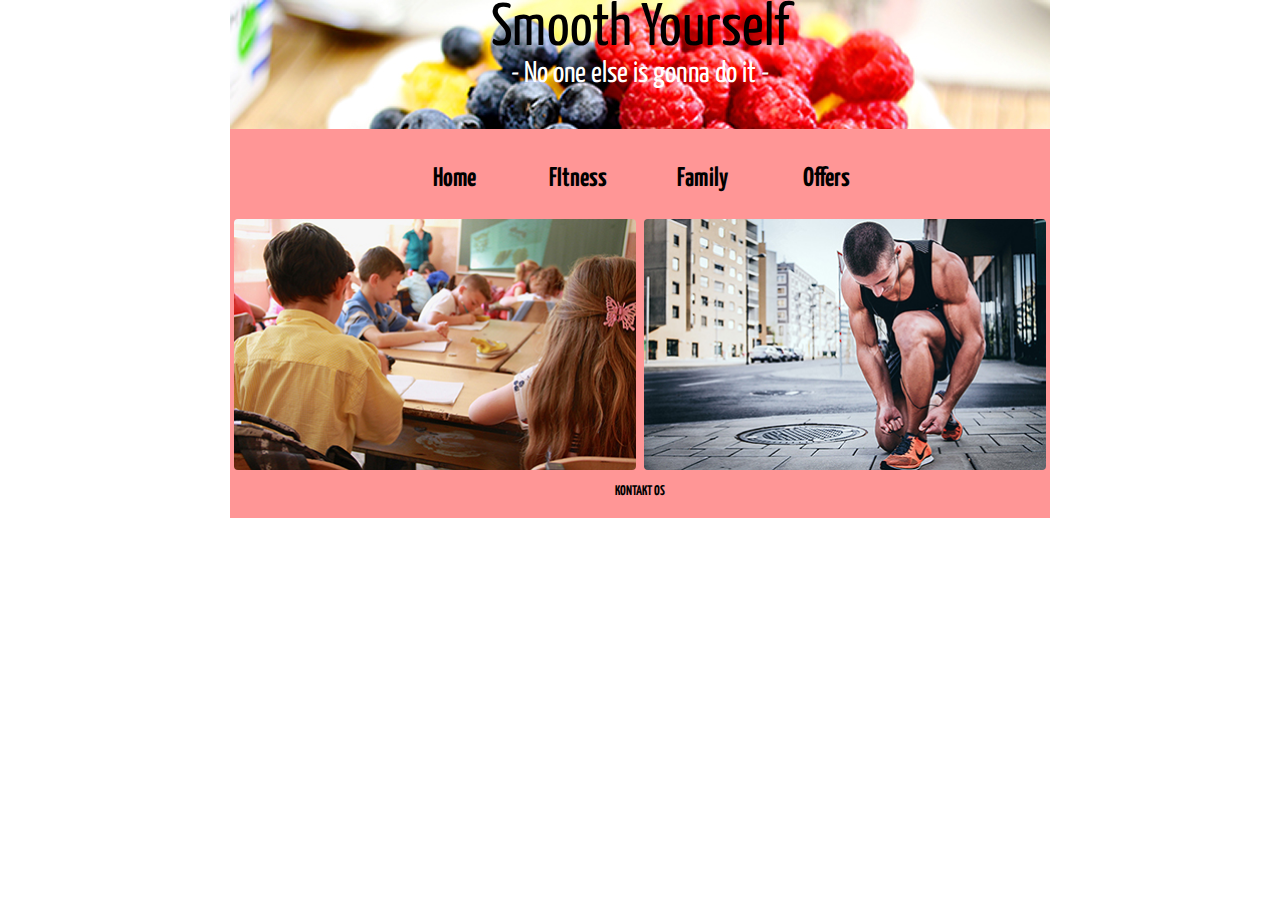
<file: TEMA 2/index.html>
<!DOCTYPE html>

<html>

<head>
    <meta charset="utf-8">
    <meta name="viewport" content="width=device-width, initial-scale=1.0">
    <link rel="stylesheet" type="text/css" href="style.css">
    <link href="https://fonts.googleapis.com/css?family=Yanone+Kaffeesatz" rel="stylesheet">
    <link href="https://fonts.googleapis.com/css?family=Open+Sans" rel="stylesheet">
    <title>SMOOTH YOURSELF!</title>
</head>

<body id="wrapper">
<div class="pik">
<!-- overskrift og logo skal være her -->
  <header>
      <p class="header1"> Smooth Yourself </p>
      <p class="header2"> - No one else is gonna do it - </p>
  </header>

<!-- _____________________________________________________________________________________-->

<nav class="navbar">
  <ul>
    <!--<a href="https://www.w3sHomes.com/html/">Visit our HTML tutorial</a>-->
    <li><a href="index.html">Home</a></li>
    <li><a href="Fitness.html">FItness</a></li>
    <li><a href="Families.html">Family</a></li>
    <li><a href="Offers.html">Offers</a></li>
  </ul>
</nav>

<!-- her skal der være links til vores sider omkring folkeskole eller fitness -->

<div class="textWithBlurredBg">
  <img src="img/Folkeskole.jpg" alt="Folkeskole">
  <h2>Udvilking</h2>
</div>

<div class="textWithBlurredBg1">
  <img src="img/fitnesslink.jpg" alt="Fitness">
  <h2>Opbygning</h2>
</div>

<div class="kontakt">
<p> KONTAKT OS </p>
</div>
</div>

<!-- _______________________________________________________________________________ -->

<!-- her skal der være stort billede med tilbud der går videre til tilbudshjemmesiden -->

</body>


</html>
</file>
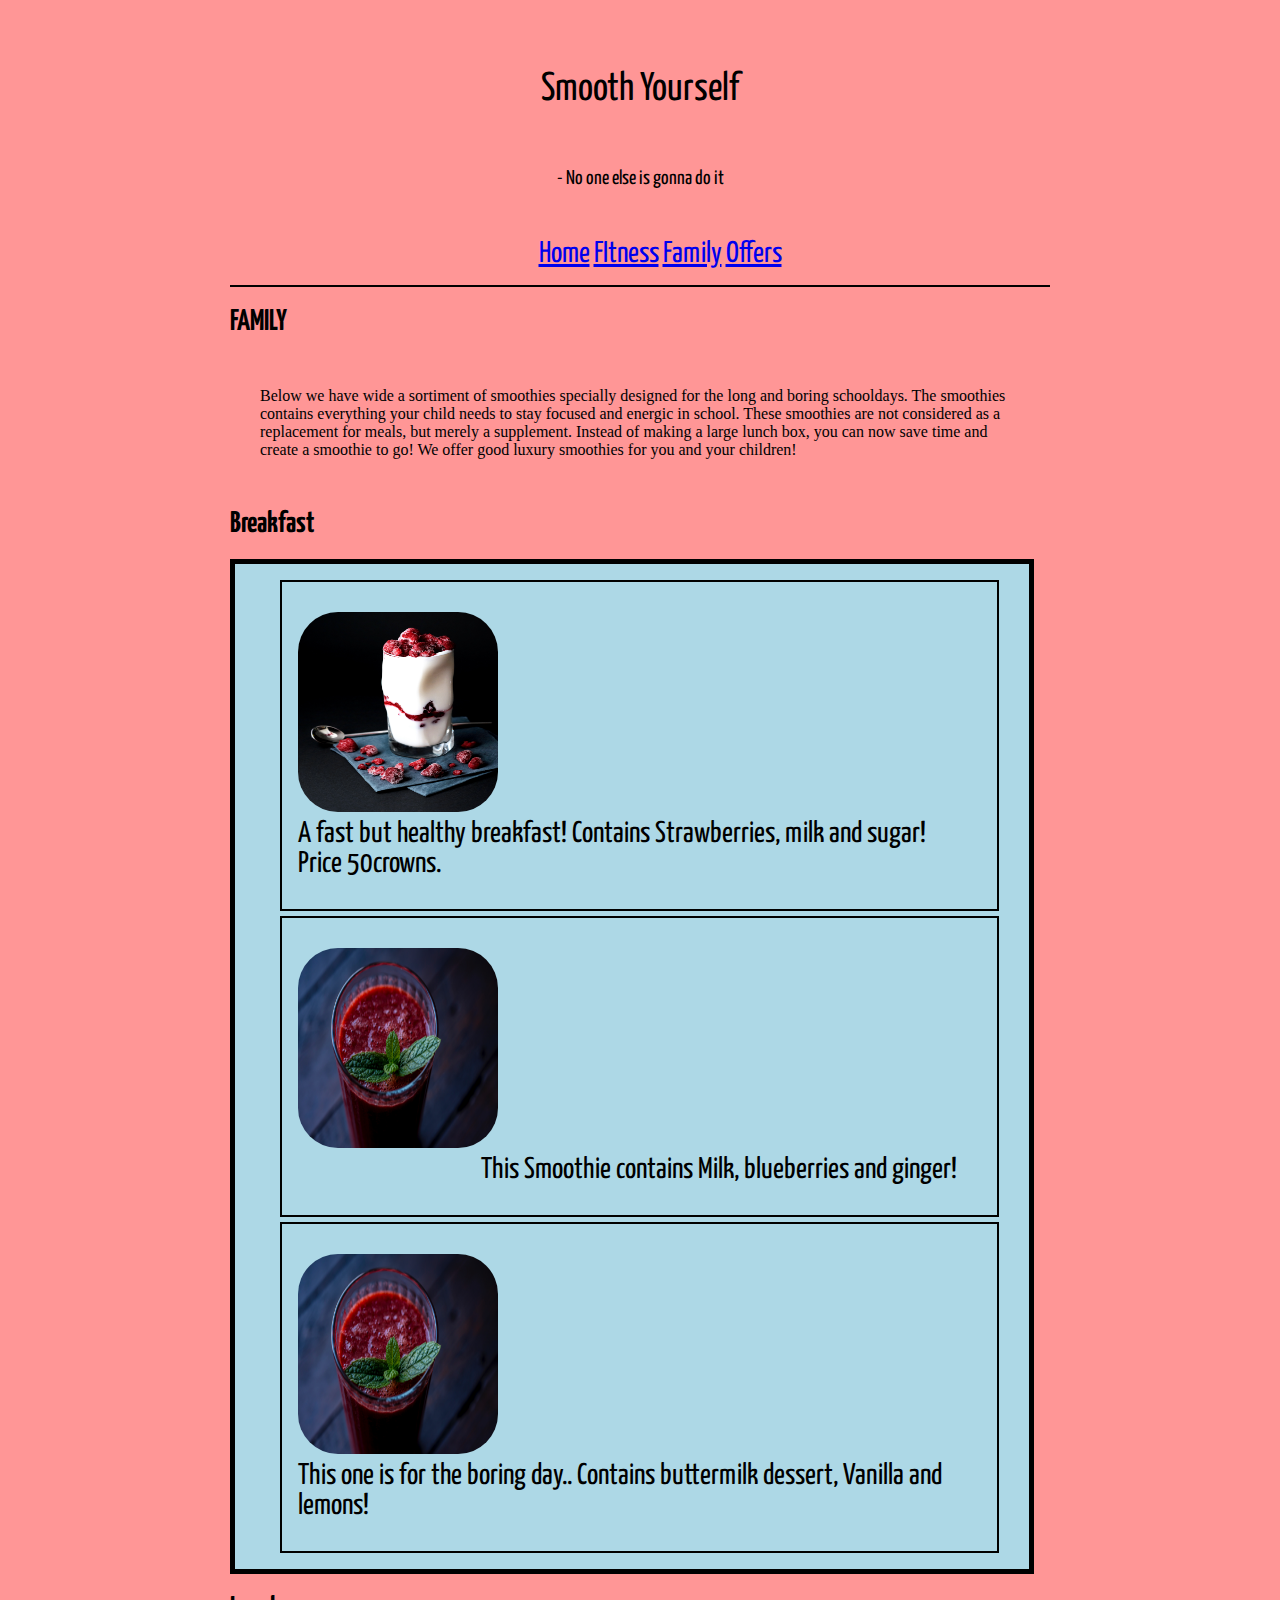
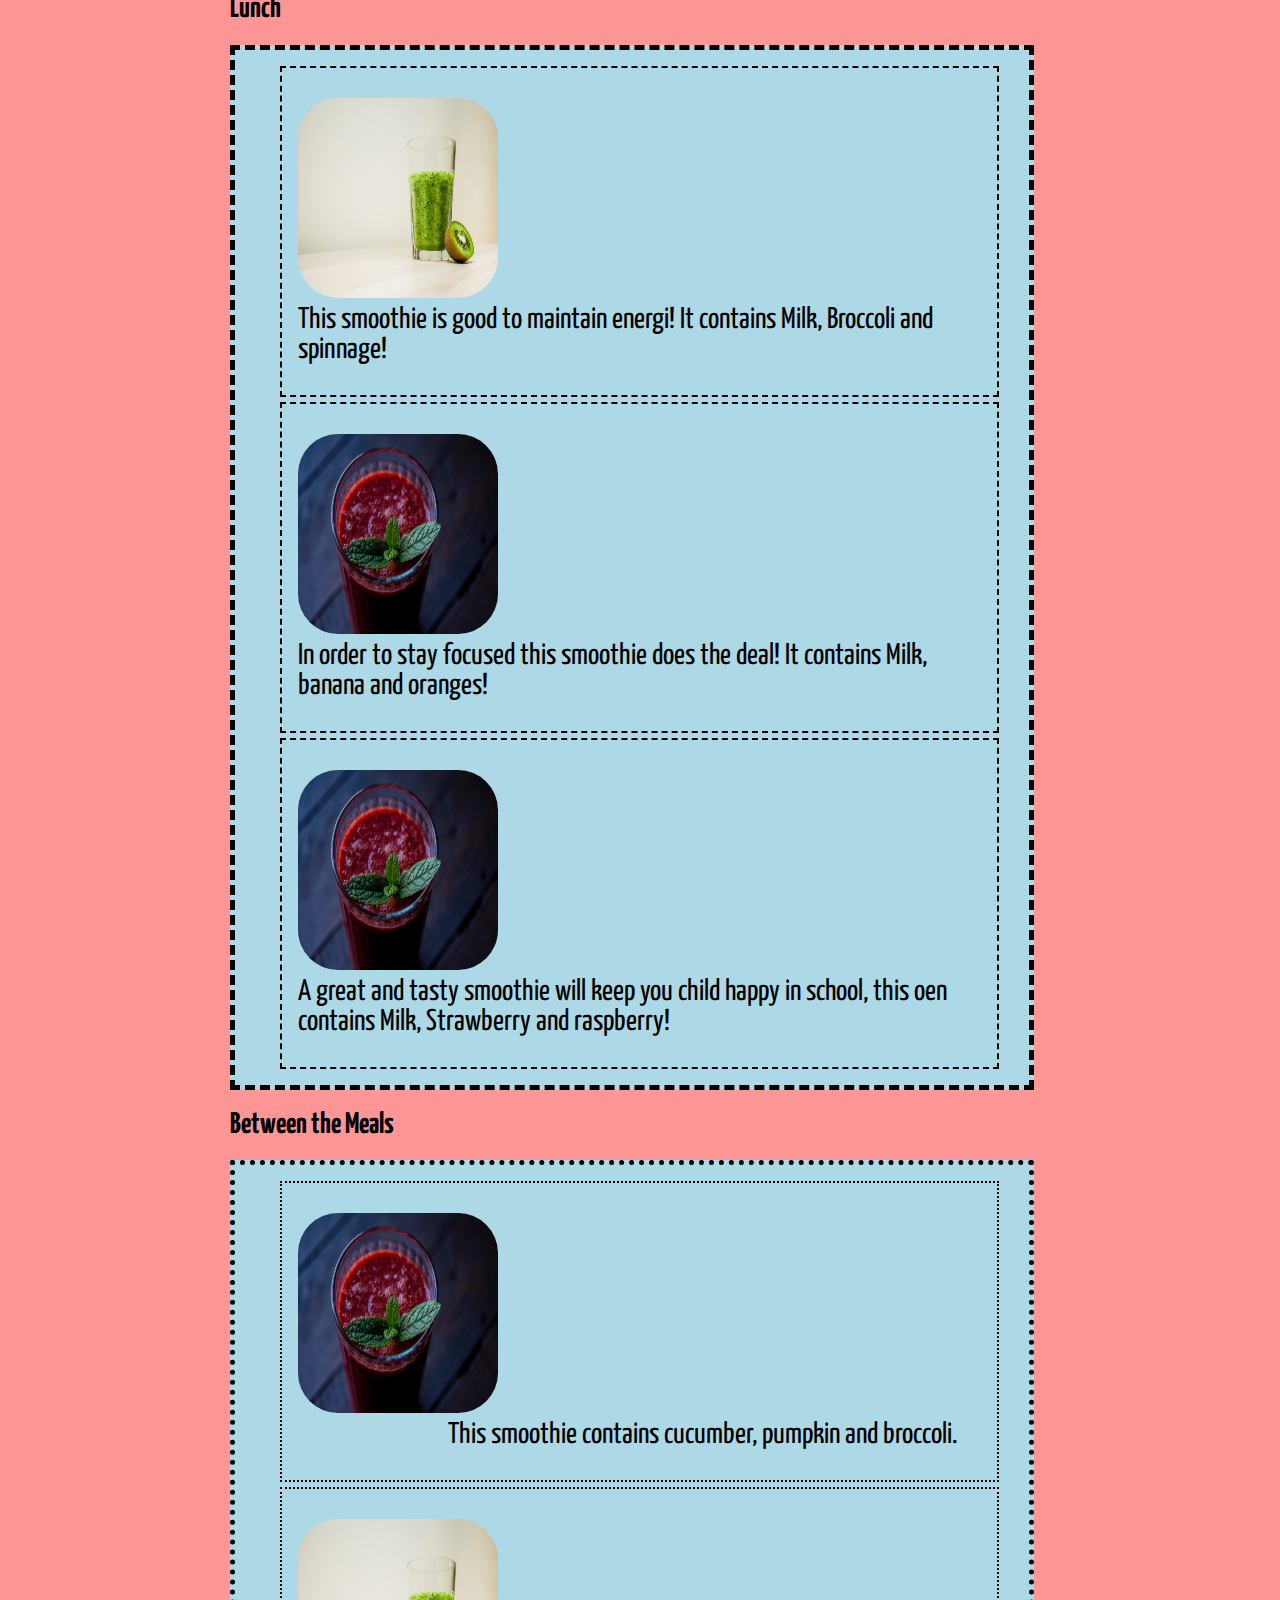
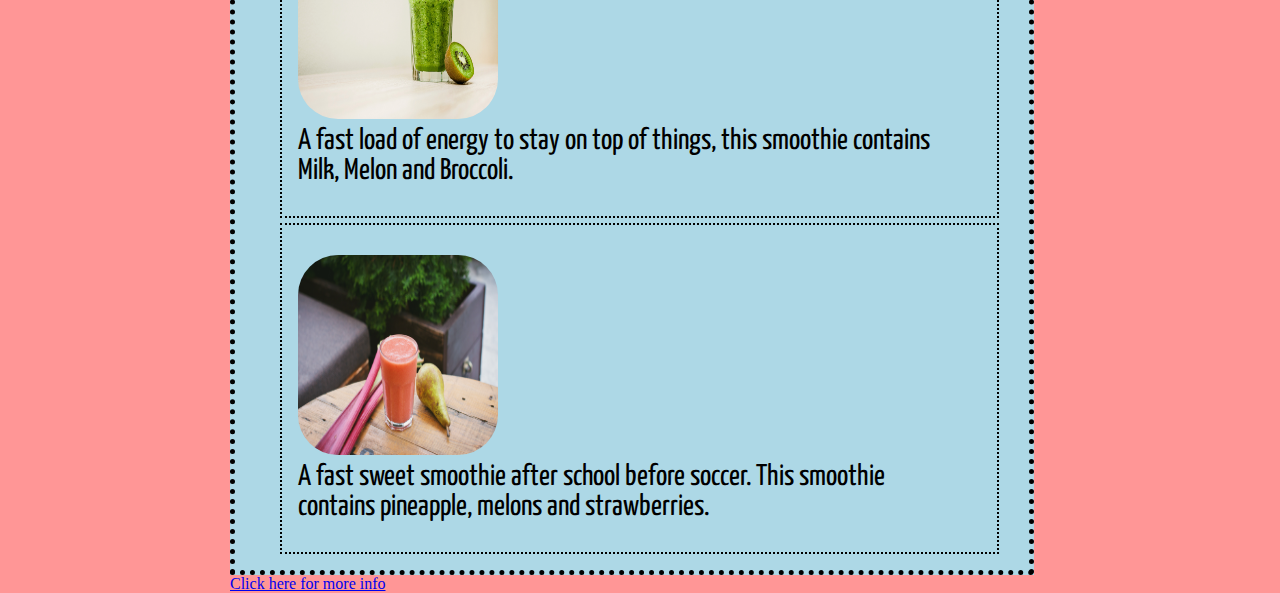
<file: TEMA 2/Families.html>
<!DOCTYPE html>
<html>
<head>
<title>
</title>

<link href="https://fonts.googleapis.com/css?family=Yanone+Kaffeesatz" rel="stylesheet">

<link rel="stylesheet" type="text/css" href="SmoothieStyle.css">
<meta name="viewport" content="width=device-width, initial-scale=1.0">

</head>

<body id="WrapperFitness">

  <header>
      <p class="header1"> Smooth Yourself </p>
      <p class="header2"> - No one else is gonna do it </p>
  </header>


<nav id="MenuBar">
    <ul>
      <!--<a href="https://www.w3sHomes.com/html/">Visit our HTML tutorial</a>-->
      <li><a href="index.html">Home</a></li>
      <li><a href="Fitness.html">FItness</a></li>
      <li><a href="Families.html">Family</a></li>
      <li><a href="Offers.html">Offers</a></li>
    </ul>
  </nav>

<h1>
  FAMILY
</h1>

<nav id="FamilyText">
<p>
Below we have wide a sortiment of smoothies specially designed for the long and boring schooldays.
The smoothies contains everything your child needs to stay focused and energic in school.
These smoothies are not considered as a replacement for meals, but merely a supplement.
Instead of making a large lunch box, you can now save time and create a smoothie to go!
We offer good luxury smoothies for you and your children!
</p>
</nav>

<h1>
  Breakfast
</h1>


<nav id="FirstFamilyPictures">
<ul>

<div id="Picture1">
 <li ><figure><img src="img/WhiteSmoothie.jpg" alt="Strawberry"
 width=200px height=200px /><figcaption> A fast but healthy breakfast! Contains Strawberries, milk and sugar! Price 50crowns.</figcaption></figure></li>
</div>

<div id="Picture2">
 <li><figure><img src="img/Strawberry.jpg" alt="Strawberry"
 width=200px height=200px /><figcaption> This Smoothie contains Milk, blueberries and ginger!</figcaption></figure></li>
</div>

<div id="Picture3">
 <li><figure><img src="img/Strawberry.jpg" alt="Strawberry"
 width=200px height=200px /><figcaption> This one is for the boring day.. Contains buttermilk dessert, Vanilla and lemons!</figcaption></figure></li>
</div>

</ul>
</nav>


<h1>
  Lunch
</h1>

<nav id="SecondFamilyPictures">
<ul>

<div id="Picture4">
 <li><figure><img src="img/GreenSmoothie.jpg" alt="Strawberry"
 width=200px height=200px /><figcaption>This smoothie is good to maintain energi! It contains Milk, Broccoli and spinnage!</figcaption></figure></li>
</div>

<div id="Picture5">
 <li><figure><img src="img/Strawberry.jpg" alt="Strawberry"
 width=200px height=200px /><figcaption>In order to stay focused this smoothie does the deal! It contains Milk, banana and oranges!</figcaption></figure></li>
</div>

<div id="Picture6">
 <li><figure><img src="img/Strawberry.jpg" alt="Strawberry"
 width=200px height=200px /><figcaption>A great and tasty smoothie will keep you child happy in school, this oen contains Milk, Strawberry and raspberry!</figcaption></figure></li>
</div>

</ul>
</nav>


<h1>
  Between the Meals
</h1>

<nav id="ThirdFamilyPictures">
<ul>

  <div id="Picture7">
  <li><figure><img src="img/Strawberry.jpg" alt="Strawberry"
  width=200px height=200px /><figcaption>This smoothie contains cucumber, pumpkin and broccoli.</figcaption></figure></li>
</div>

<div id="Picture8">
  <li><figure><img src="img/GreenSmoothie.jpg" alt="Strawberry"
  width=200px height=200px /><figcaption>A fast load of energy to stay on top of things, this smoothie contains Milk, Melon and Broccoli.</figcaption></figure></li>
</div>

<div id="Picture9">
  <li><figure><img src="img/PinkSmoothie.jpg" alt="Strawberry"
  width=200px height=200px /><figcaption>A fast sweet smoothie after school before soccer. This smoothie contains pineapple, melons and strawberries.</figcaption></figure></li>
</div>

</ul>
</nav>

<a href="Infoborn.html">Click here for more info</a>

</body>
</html>
</file>
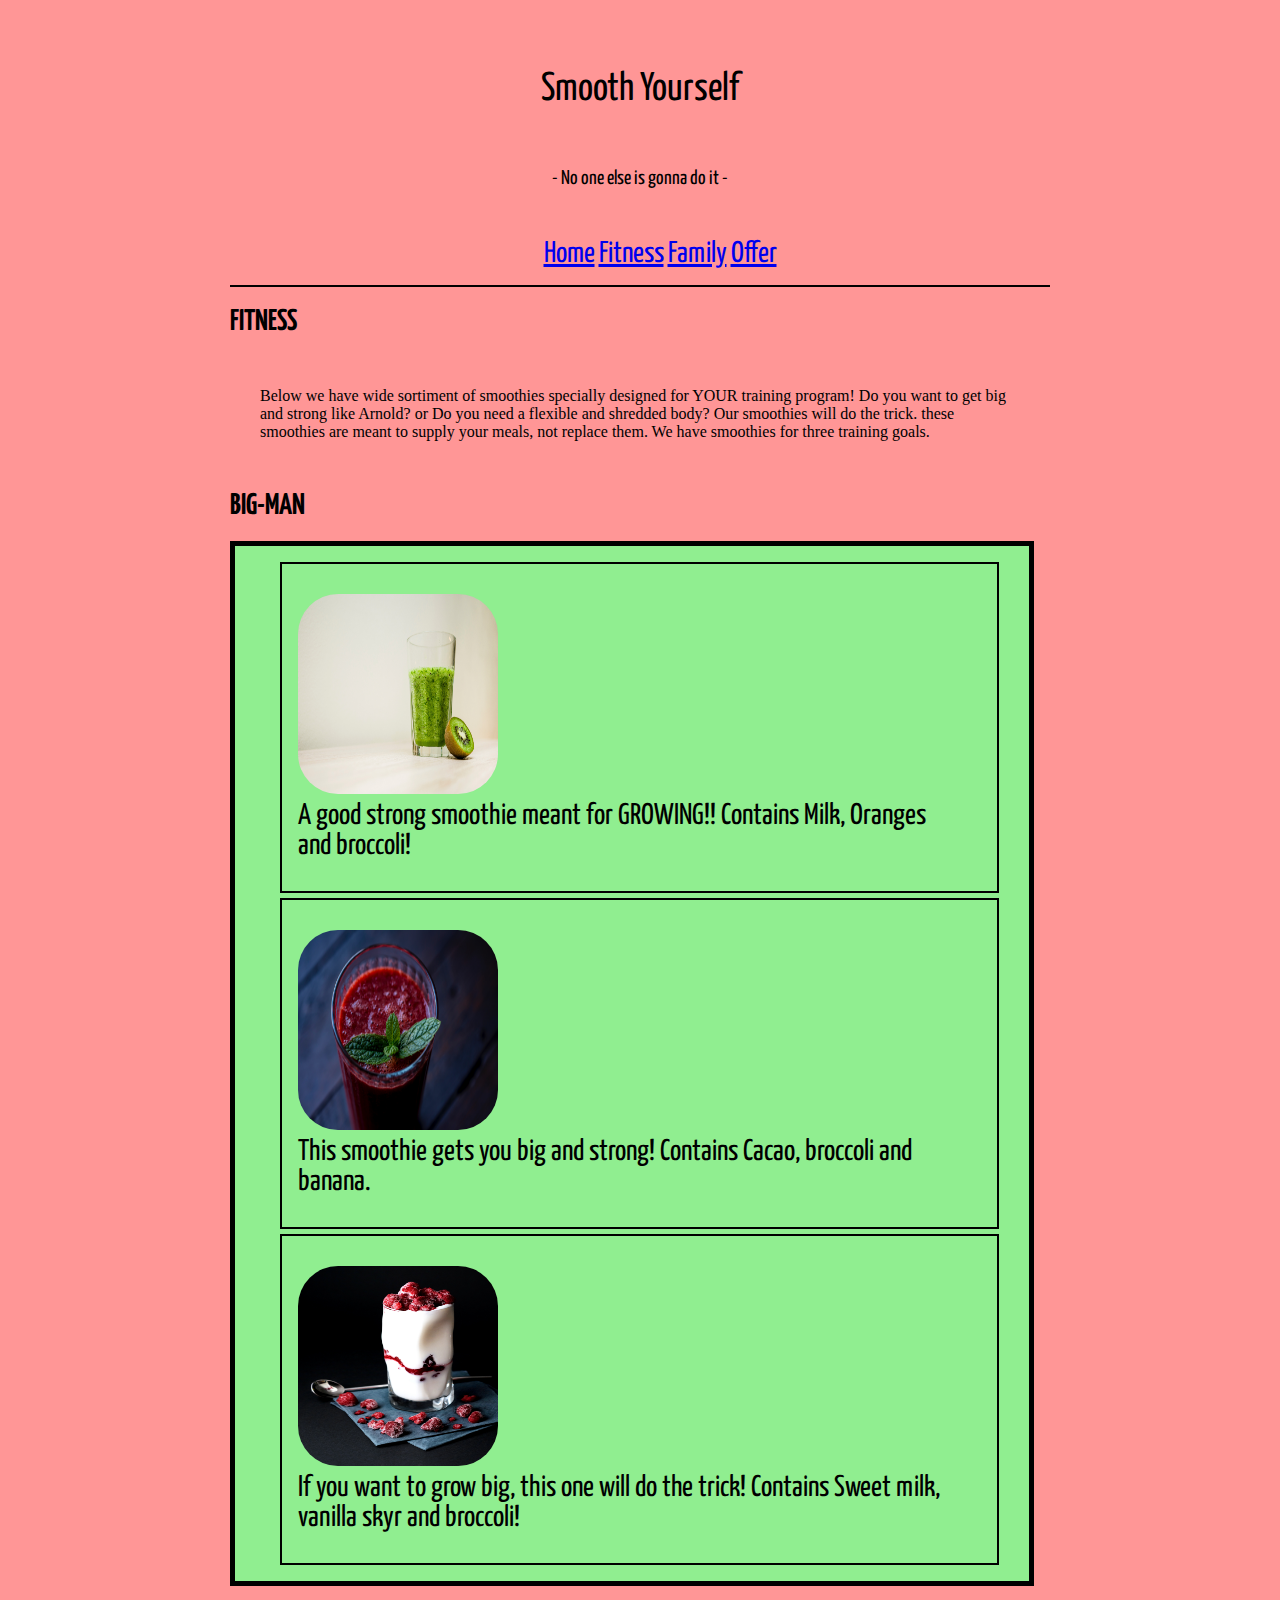
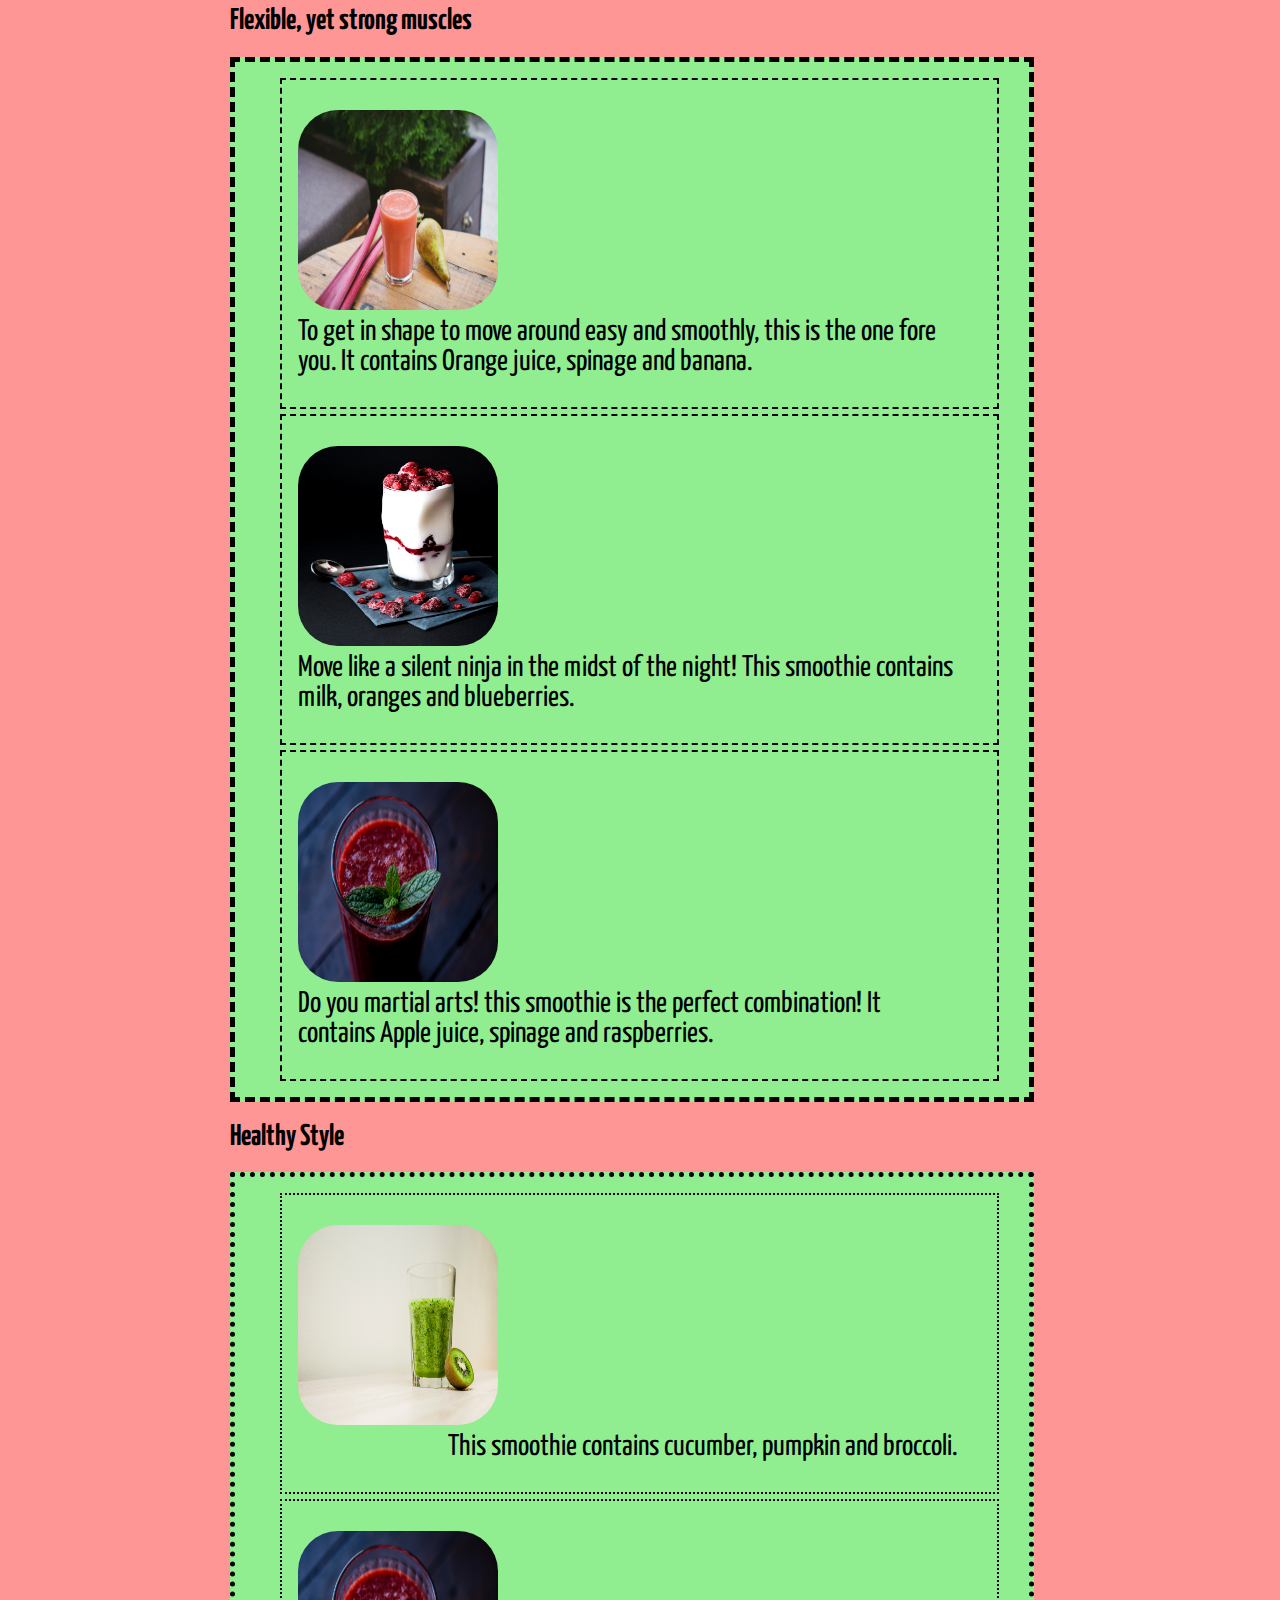
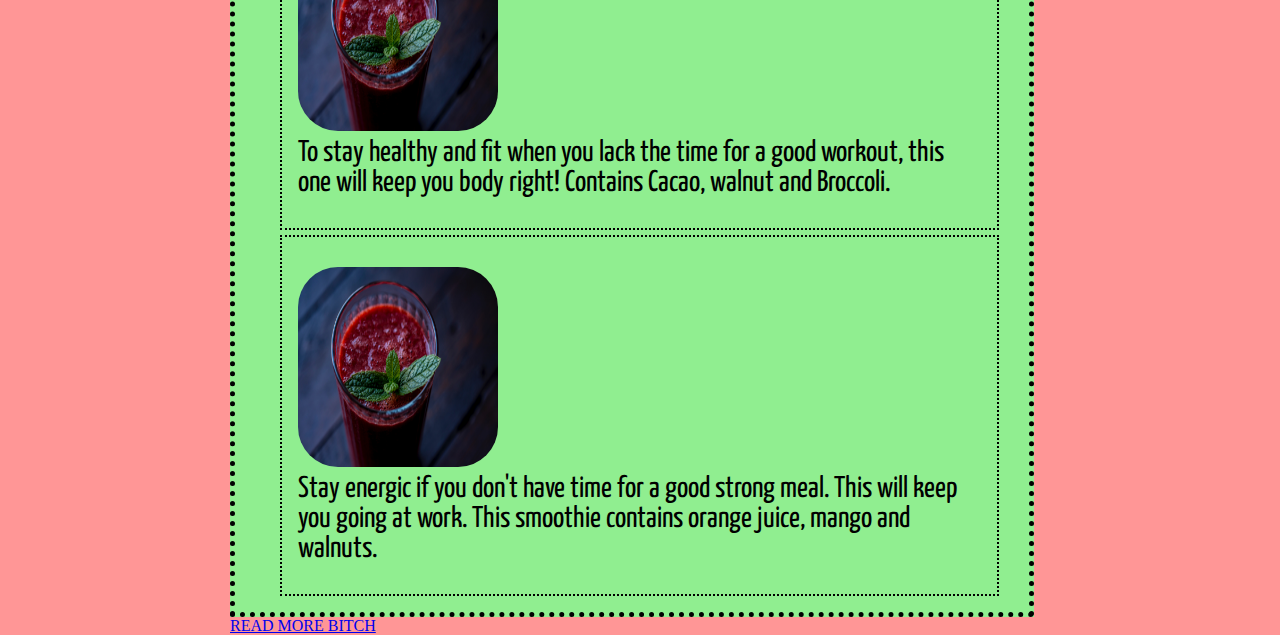
<file: TEMA 2/Fitness.html>
<!DOCTYPE html>
<html>
<head>

<meta charset="utf-8">
<meta name="viewport" content="width=device-width, initial-scale=1.0">
<link rel="stylesheet" type="text/css" href="SmoothieStyle.css">
<link href="https://fonts.googleapis.com/css?family=Yanone+Kaffeesatz" rel="stylesheet">
<link href="https://fonts.googleapis.com/css?family=Open+Sans" rel="stylesheet">
<title>SMOOTH YOURSELF!</title>

</head>

<body id="WrapperFitness">

  <header>
      <p class="header1"> Smooth Yourself </p>
      <p class="header2"> - No one else is gonna do it - </p>
  </header>


  <nav id="MenuBar">
  <ul>
    <li><a href="index.html">Home</a></li>
      <li><a href="Fitness.html">Fitness</a></li>
      <li><a href="Families.html">Family</a></li>
      <li><a href="Menu3">Offer</a></li>
  </ul>
  </nav>


  <h1>
    FITNESS
  </h1>

<nav id="FamilyText">
<p>
Below we have wide sortiment of smoothies specially designed for YOUR training program!
Do you want to get big and strong like Arnold? or Do you need a flexible and shredded body?
Our smoothies will do the trick. these smoothies are meant to supply your meals, not replace them.
We have smoothies for three training goals.

</p>
</nav>

<h1>
  BIG-MAN
</h1>


<nav id="FirstThreePictures">
<ul>

<div id="Picture1">
 <li><figure><img src="img/GreenSmoothie.jpg" alt="Strawberry"
 width=200px height=200px /><figcaption> A good strong smoothie meant for GROWING!! Contains Milk, Oranges and broccoli!</figcaption></figure></li>
</div>

<div id="Picture2">
 <li><figure><img src="img/Strawberry.jpg" alt="Strawberry"
 width=200px height=200px /><figcaption> This smoothie gets you big and strong! Contains Cacao, broccoli and banana. </figcaption></figure></li>
</div>

<div id="Picture3">
 <li><figure><img src="img/WhiteSmoothie.jpg" alt="Strawberry"
 width=200px height=200px /><figcaption> If you want to grow big, this one will do the trick! Contains Sweet milk, vanilla skyr and broccoli!</figcaption></figure></li>
</div>

</ul>
</nav>


<h1>
  Flexible, yet strong muscles
</h1>

<nav id="SecondThreePictures">
<ul>

<div id="Picture4">
 <li><figure><img src="img/PinkSmoothie.jpg" alt="Strawberry"
 width=200px height=200px /><figcaption>To get in shape to move around easy and smoothly, this is the one fore you. It contains Orange juice, spinage and banana.</figcaption></figure></li>
</div>

<div id="Picture5">
 <li><figure><img src="img/WhiteSmoothie.jpg" alt="Strawberry"
 width=200px height=200px /><figcaption>Move like a silent ninja in the midst of the night! This smoothie contains milk, oranges and blueberries.</figcaption></figure></li>
</div>

<div id="Picture6">
 <li><figure><img src="img/Strawberry.jpg" alt="Strawberry"
 width=200px height=200px /><figcaption>Do you martial arts! this smoothie is the perfect combination! It contains Apple juice, spinage and raspberries.</figcaption></figure></li>
</div>

</ul>
</nav>


<h1>
  Healthy Style
</h1>

<nav id="ThirdThreePictures">
<ul>
  <div id="Picture7">
  <li><figure><img src="img/GreenSmoothie.jpg" alt="Strawberry"
  width=200px height=200px /><figcaption>This smoothie contains cucumber, pumpkin and broccoli.</figcaption></figure></li>
</div>

<div id="Picture8">
  <li><figure><img src="img/Strawberry.jpg" alt="Strawberry"
  width=200px height=200px /><figcaption>To stay healthy and fit when you lack the time for a good workout, this one will keep you body right! Contains Cacao, walnut and Broccoli.</figcaption></figure></li>
</div>

<div id="Picture9">
  <li><figure><img src="img/Strawberry.jpg" alt="Strawberry"
  width=200px height=200px /><figcaption>Stay energic if you don't have time for a good strong meal. This will keep you going at work. This smoothie contains orange juice, mango and walnuts.</figcaption></figure></li>
</div>

</ul>
</nav>

<a href="Infofitness.html">READ MORE BITCH</a>


</body>
</html>
</file>
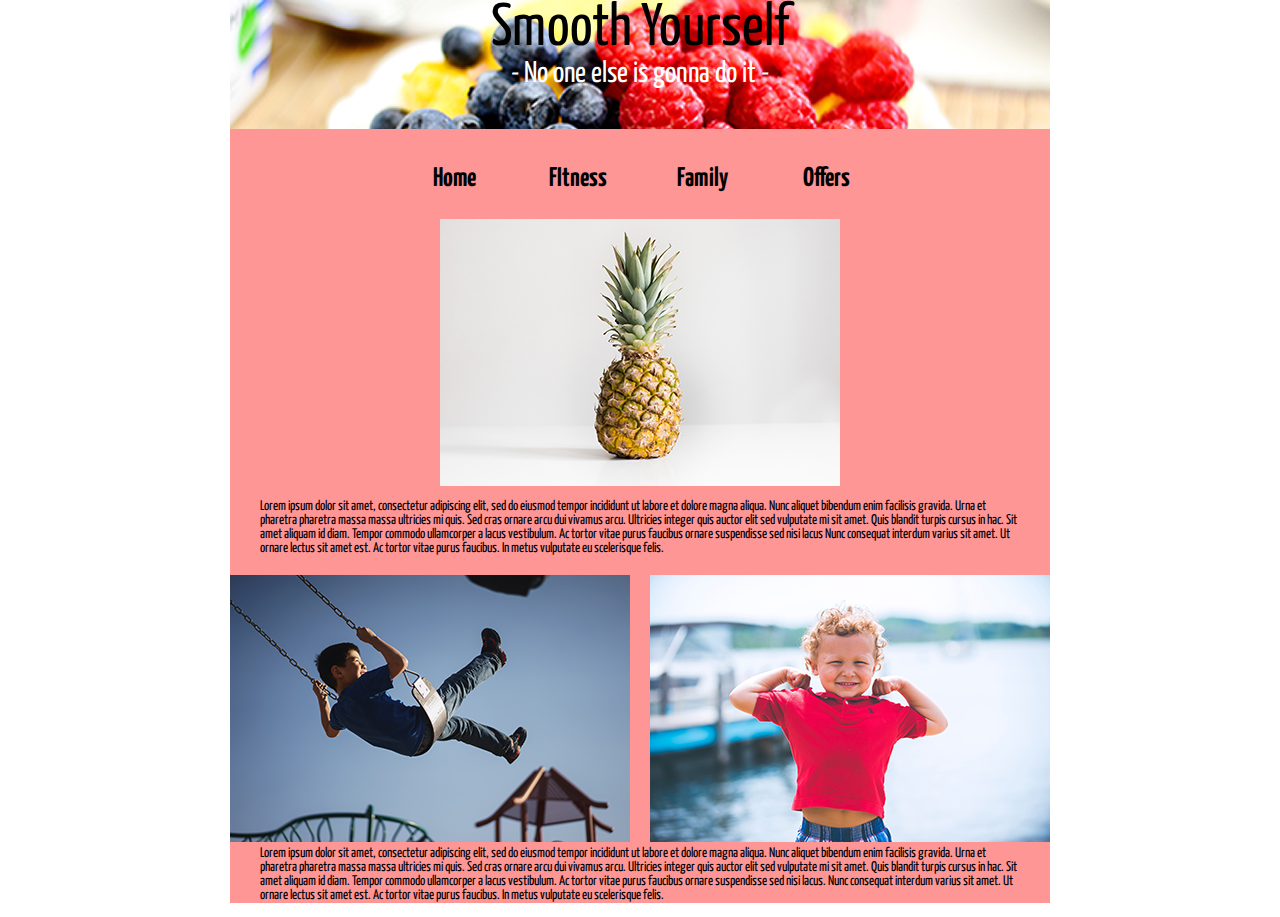
<file: TEMA 2/Infoborn.html>
<!DOCTYPE html>

<html>

<head>
    <meta charset="utf-8">
    <meta name="viewport" content="width=device-width, initial-scale=1.0">
    <link rel="stylesheet" type="text/css" href="style.css">
    <link href="https://fonts.googleapis.com/css?family=Yanone+Kaffeesatz" rel="stylesheet">
    <link href="https://fonts.googleapis.com/css?family=Open+Sans" rel="stylesheet">
    <title>SMOOTH YOURSELF!</title>
</head>

<body id="wrapper">
<div class="pik">
<!-- overskrift og logo skal være her -->
  <header>
      <p class="header1"> Smooth Yourself </p>
      <p class="header2"> - No one else is gonna do it - </p>
  </header>

<!-- _____________________________________________________________________________________-->

<nav class="navbar">
  <ul>
    <!--<a href="https://www.w3sHomes.com/html/">Visit our HTML tutorial</a>-->
    <li><a href="index.html">Home</a></li>
    <li><a href="Menu2">FItness</a></li>
    <li><a href="families.html">Family</a></li>
    <li><a href="Offers.html">Offers</a></li>
  </ul>
</nav>

<img src="img/ananas1.jpg">

<p class="textinfo">Lorem ipsum dolor sit amet, consectetur adipiscing elit, sed do eiusmod tempor incididunt ut labore et dolore magna aliqua.
  Nunc aliquet bibendum enim facilisis gravida. Urna et pharetra pharetra massa massa ultricies mi quis. Sed cras ornare arcu dui vivamus arcu.
  Ultricies integer quis auctor elit sed vulputate mi sit amet. Quis blandit turpis cursus in hac. Sit amet aliquam id diam.
  Tempor commodo ullamcorper a lacus vestibulum. Ac tortor vitae purus faucibus ornare suspendisse sed nisi lacus
  Nunc consequat interdum varius sit amet. Ut ornare lectus sit amet est. Ac tortor vitae purus faucibus. In metus vulputate eu scelerisque felis.</p>

<img class="infopick1" src="img/swing1.jpg">
<img class="infopick2" src="img/child1.jpg">

<p class="textinfo">Lorem ipsum dolor sit amet, consectetur adipiscing elit, sed do eiusmod tempor incididunt ut labore et dolore magna aliqua.
  Nunc aliquet bibendum enim facilisis gravida. Urna et pharetra pharetra massa massa ultricies mi quis. Sed cras ornare arcu dui vivamus arcu.
  Ultricies integer quis auctor elit sed vulputate mi sit amet. Quis blandit turpis cursus in hac. Sit amet aliquam id diam.
  Tempor commodo ullamcorper a lacus vestibulum. Ac tortor vitae purus faucibus ornare suspendisse sed nisi lacus.
  Nunc consequat interdum varius sit amet. Ut ornare lectus sit amet est. Ac tortor vitae purus faucibus. In metus vulputate eu scelerisque felis.</p>

</div>
</body>


</html>
</file>
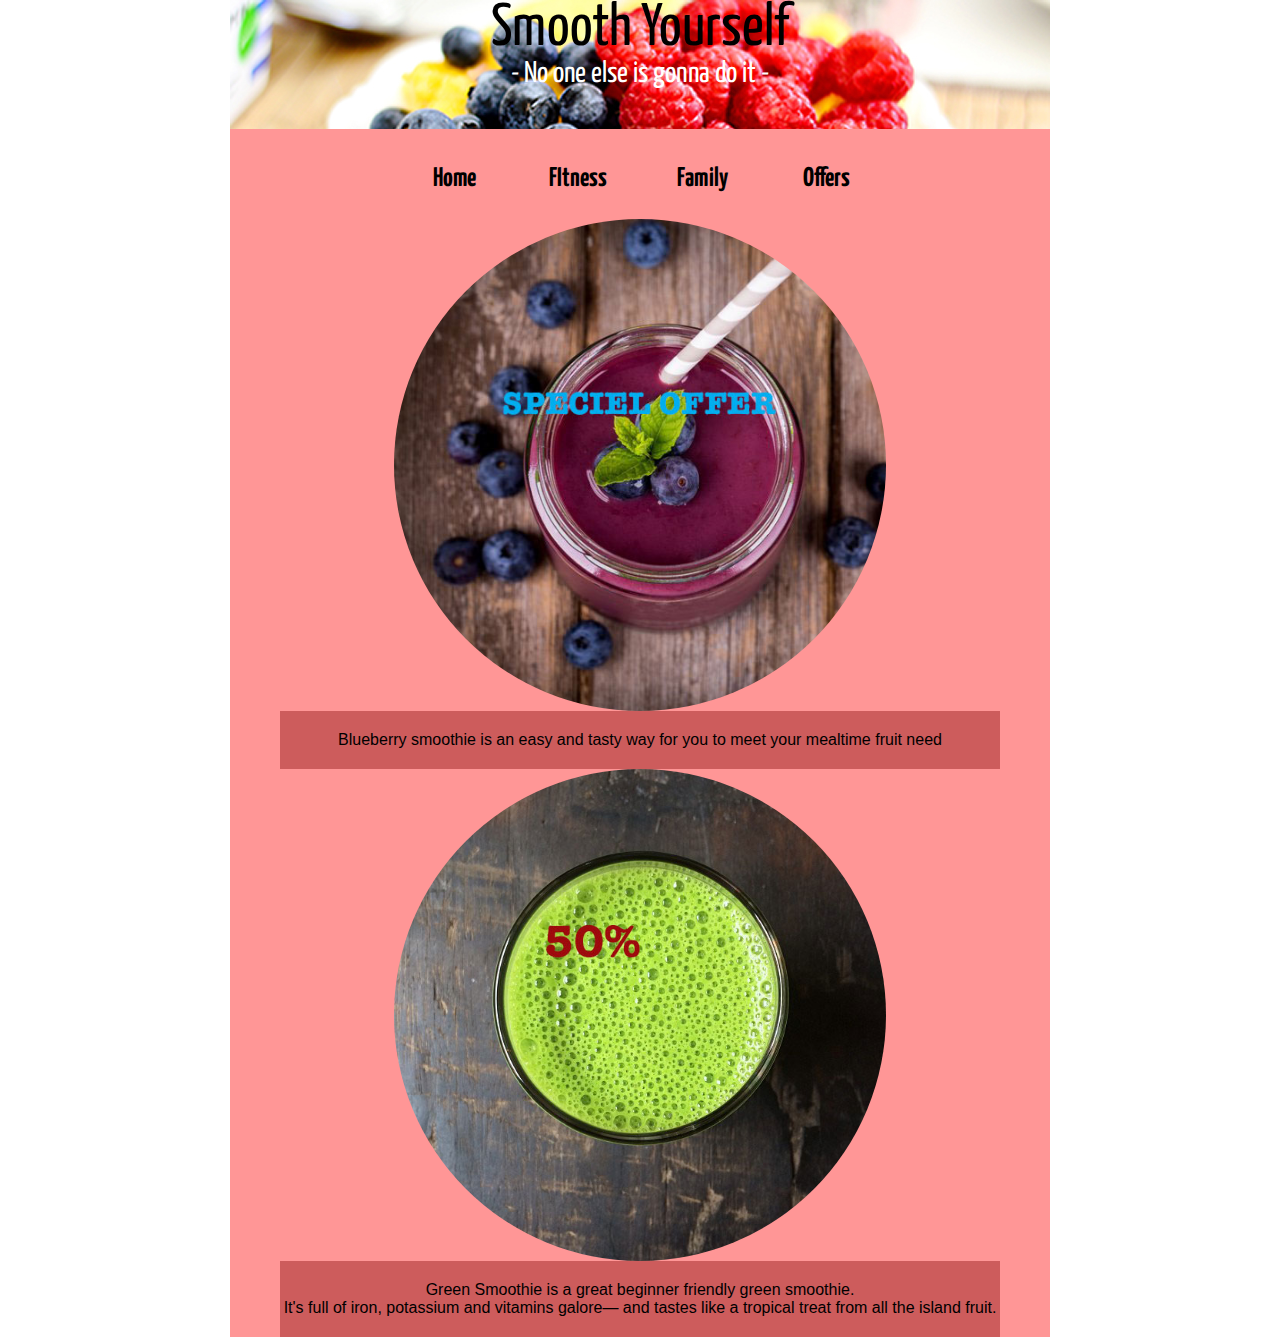
<file: TEMA 2/Offers.html>
<!DOCTYPE html>
<html>
<head>
<meta charset="utf-8">
<meta name="viewport" content="width=device-width, initial-scale=1.0">
<link rel="stylesheet" type="text/css" href="style.css">
<link href="https://fonts.googleapis.com/css?family=Yanone+Kaffeesatz" rel="stylesheet">
<link href="https://fonts.googleapis.com/css?family=Open+Sans" rel="stylesheet">
<title>SMOOTH YOURSELF!</title>
<meta name="viewport" content="width=device-width, initial-scale=1.0">
</head>

<body id="wrapper">
<div class="pik">

  <header>
      <p class="header1"> Smooth Yourself </p>
      <p class="header2"> - No one else is gonna do it - </p>
  </header>

  <nav class="navbar">
    <ul>
      <!--<a href="https://www.w3sHomes.com/html/">Visit our HTML tutorial</a>-->
      <li><a href="index.html">Home</a></li>
      <li><a href="Fitness.html">FItness</a></li>
      <li><a href="Families.html">Family</a></li>
      <li><a href="Offers.html">Offers</a></li>
    </ul>
  </nav>

<img class="offerpicture" src="img/16.jpg" alt="img/14.jpg">
<figcaption> Blueberry smoothie is an easy and tasty way for you to meet your mealtime fruit need </figcaption>



<img class="offerpicture"src="img/14.jpg" alt="img/16.jpg">
<figcaption>
Green Smoothie is a great beginner friendly green smoothie.
<br> It's full of iron, potassium and vitamins galore— and tastes like a tropical treat from all the island fruit.
</figcaption>


</div>

</div>

</body>
</html>
</file>
<file: TEMA 2/style.css>
/* grundlæggende css */
*{
  box-sizing: border-box;
}

#wrapper{
  max-width: 820px;
  min-width: 250px;
  margin: 0 auto;
}
.pik{
  background-color: #ff9696;
}
/*---------------------------------------------------------------------------------*/
/* Forside text css */

Header{
  background-image: url("img/Overskriftbillede.jpg");
  width: 100%;
  height: auto;
}

.header1 {
  text-align: center;
  font-family: 'Yanone Kaffeesatz', sans-serif;
  font-size: 60px;
  margin-bottom: 0px;
  margin-top: 0px;
}

.header2 {
  text-align: right;
  font-family: 'Yanone Kaffeesatz', sans-serif;
  color: white;
  font-size: 30px;
  text-align: center;
  margin-top: 0px;
  padding-bottom: 40px;
}

img{
  min-width: 10%;
  max-width: 98%;
  height: auto;
  display: block;
  margin:  0 auto;
}

h2{
  display: none;
}

.kontakt {
  margin: 0 auto;
  text-align: center;
  margin-top: 15px;
  padding-top: 20px;
  padding-bottom: 5px;
  font-size: 25px;
  font-family: 'Yanone Kaffeesatz', sans-serif;
  font-weight: bold;
}

/*________________________________________________________________________*/


/* Forside billeder med link og hover */

@media screen and (min-width:600px) {

  .textWithBlurredBg{
      width:50%;
      height:auto;
      display:inline-block;
      position:relative;
      transition:.3s;
      margin:0 auto;
      float: left;
      margin-bottom: 15px;
    }

    .textWithBlurredBg img{
      width:100%;
      height:100%;
      transition:.3s;
      border-radius:4px;
    }

    .textWithBlurredBg:hover img{
      filter:blur(2px) brightness(60%);
      box-shadow:0 0 16px cyan;
    }

    .textWithBlurredBg :not(img){
      position:absolute;
      z-index:1;
      top:70%;
      width:100%;
      text-align:center;
      font-family: 'Yanone Kaffeesatz', sans-serif;
      font-size: 30px;
      color:#fff;
      opacity:0;
      transition:.3s;
      display: block;
    }

    .textWithBlurredBg:hover :not(img){
      opacity:1;
    }



    .textWithBlurredBg1{
        width:50%;
        height:auto;
        display:inline-block;
        position:relative;
        transition:.3s;
        margin:0 auto;
        float: right;
        margin-bottom: 15px;
      }

      .textWithBlurredBg1 img{
        width:100%;
        height:100%;
        transition:.3s;
        border-radius:4px;
      }

      .textWithBlurredBg1:hover img{
        filter:blur(2px) brightness(60%);
        box-shadow:0 0 16px cyan;
      }

      .textWithBlurredBg1 :not(img){
        position:absolute;
        z-index:1;
        top:70%;
        width:100%;
        text-align:center;
        font-family: 'Yanone Kaffeesatz', sans-serif;
        font-size: 30px;
        color:#fff;
        opacity:0;
        transition:.3s;
        display: block;
      }

      .textWithBlurredBg1:hover :not(img){
        opacity:1;
      }

    }


/*---------------------------------------------------------------------------------*/


/* Forside menu css */
nav {
  height: 40px;
  width: 100%;
  font-size: 27px;
  font-family: 'Yanone Kaffeesatz', sans-serif;
  font-weight: bolder;
  position: relative;
  margin-top: 0px;
  margin-bottom: 20px;
}

nav ul {
  padding: 0;
  margin: 0 auto;
  width: 600px;
  height: 40px;
  text-align: center;
}

nav li{
  display: inline;
  float: center;
}

nav a {
  color: black;
  display: inline-block;
  width: 120px;
  text-align: center;
  text-decoration: none;
  line-height: 40px;
}

nav a:hover{
  color: white;
  background-color: #c987c9;
}

nav a:active {
  background-color: black;
}

@media screen and (max-width: 600px) {
  nav{
    height:auto;
  }
  nav ul {
    width: 100%;
    display: block;
    height: auto;
  }
  nav li {
    width: 50%;
    float: left;
    position: relative;
  }
  nav li a{
  }
  nav a{
    text-align: center;
    width: 100%;
  }
}

/* _____________________________________________________________________ */

/*___________________________-- OFFERS--________________________________*/

*{
	box-sizing: border-box;
}

#wrapper {
max-width: 820px;
min-width: 250px;
margin: 0 auto;
}
.pik {
background-color: #ff9696;
}

figcaption {
  display: block;
  padding-top: 20px;
  padding-bottom: 20px;
  caption-side: bottom;
  background-color: IndianRed;
  font-family: Arial, Helvetica, sans-serif;
  margin: 0 auto;
  margin-left: 50px;
  margin-right: 50px;
  text-align: center;
}

nav {
  height: 40px;
  width: 100%;
  font-size: 27px;
  font-family: 'Yanone Kaffeesatz', sans-serif;
  font-weight: bolder;
  position: relative;
  margin-top: 0px;
  margin-bottom: 20px;
}

nav ul {
  padding: 0;
  margin: 0 auto;
  width: 600px;
  height: 40px;
  text-align: center;
}

nav li{
  display: inline;
  float: center;
}

nav a {
  color: black;
  display: inline-block;
  width: 120px;
  text-align: center;
  text-decoration: none;
  line-height: 40px;
}

nav a:hover{
  color: white;
  background-color: #c987c9;
}

nav a:active {
  background-color: black;
}

@media screen and (max-width: 600px) {
  nav{
    height:auto;
  }
  nav ul {
    width: 100%;
    display: block;
    height: auto;
  }
  nav li {
    width: 50%;
    float: left;
    position: relative;
  }
  nav li a{
  }
  nav a{
    text-align: center;
    width: 100%;
  }
}

.offerpicture{
  border-radius: 500px;
  max-width: 60%;
  margin: 0 auto;
}

/*__________________________--family/fitness--____________________________*/


/*_______________________________--INFO_____--____________________________*/

p {
  padding-left: 10px;
  padding-right: 10px;
  font-family: 'Yanone Kaffeesatz', sans-serif;
  font-size: 14px;
  margin-left: 20px;
  margin-right: 20px;
}
@media screen and (min-width: 798px) {

.infopick1{
  display: block;
  float: left;
  max-width: 70%;
  margin: 0 auto;
}

.infopick2{
  display: block;
  float: right;
  max-width: 70%;
  margin: 0 auto;
}
}

.infopick1{
  margin-top: 5px;
  margin-bottom: 5px;
}

.infopick2{
  margin-top: 5px;
  margin-bottom: 5px;
}
</file>
<file: TEMA 2/SmoothieStyle.css>
*{
  box-sizing: border-box;
}

body{
  background-color: #FF9696;
}


#WrapperFitness{
  background-color: #FF9696;
  max-width: 820px;
  min-width: 250px;
  margin: 0 auto;
}

.header1{
  font-family: 'Yanone Kaffeesatz', sans-serif;
  font-size: 40px;
  text-align: center;
  margin-bottom: 0px;
}

.header2{
  font-family: 'Yanone Kaffeesatz', sans-serif;
  font-size: 20px;
  text-align: center;
  margin-top: 0px;
}

h1{
  font-family: 'Yanone Kaffeesatz', sans-serif;
  font-size: 30px;

}
/*The figsses controls the images and the text that goes with it*/
/*---The pictures and the text are controlled below*/
figure{
  display: table;
  margin-left: 1rem;
}

figcaption{
  display: table-caption;
  caption-side: bottom;
}



p {
    padding: 30px 30px 30px 30px;
    text-align: left;
}

/*THE NEXT THREE ID'S COVERS THE FITNESS PICTURES*/
#FirstThreePictures {
margin-right: 1rem;
  border: 2px solid black;
  border-width: 5px;
  background-color: lightGreen;
}

#SecondThreePictures {
  margin-right: 1rem;
  border: 2px dashed black;
  border-width: 5px;
  background-color: lightGreen;
}

#ThirdThreePictures {
  margin-right: 1rem;
  border: 2px dotted black;
  border-width: 5px;
  background-color: lightGreen;
}

/*THE NEXT THREE ID'S COVERS THE FAMILY PICTURES*/

#FirstFamilyPictures {
margin-right: 1rem;
  border: 2px solid black;
  border-width: 5px;
  background-color: lightBlue;
}

#SecondFamilyPictures {
  margin-right: 1rem;
  border: 2px dashed black;
  border-width: 5px;
  background-color: lightBlue;
}

#ThirdFamilyPictures {
  margin-right: 1rem;
  border: 2px dotted black;
  border-width: 5px;
  background-color: lightBlue;
}

/*-------The menu bar-----------------------------------------------------------------------*/
/*The code below makes the menu bar stay horisontal*/

#MenuBar{
  text-align: center;
border-bottom: 2px solid black;

}

ul{
  list-style-type: none;
}

li {
    display: inline;
    font-family: 'Yanone Kaffeesatz', sans-serif;
    color: black;
    font-size: 30px;

}

li a:hover {
    background-color: grey;
    color: white;
}

/*------------------------------------------------------------------------------------------*/

/*-----The pictures on the Family page------------------------*/
/* This controls the images on the page*/
img{
    border-radius: 20%;
}

/*this code below makes everything responsive*/
@media screen and (min-width: 480px) {

    body {
        background-color: indianRed;
    }

    #Picture1 {
    margin-right: 1rem;
      border: 2px solid black;
      margin: 5px 30px 5px 5px;
    }

    #Picture2 {
    margin-right: 1rem;
      border: 2px solid black;
      margin: 5px 30px 5px 5px;
    }

    #Picture3 {
    margin-right: 1rem;
      border: 2px solid black;
      margin: 5px 30px 5px 5px;

    }

    #Picture4 {
    margin-right: 1rem;
      border: 2px dashed black;
      margin: 5px 30px 5px 5px;

    }

    #Picture5 {
    margin-right: 1rem;
      border: 2px dashed black;
      margin: 5px 30px 5px 5px;

    }

    #Picture6 {
    margin-right: 1rem;
      border: 2px dashed black;
      margin: 5px 30px 5px 5px;

    }

    #Picture7 {
    margin-right: 1rem;
      border: 2px dotted black;
      margin: 5px 30px 5px 5px;

    }

    #Picture8 {
    margin-right: 1rem;
      border: 2px dotted black;
      margin: 5px 30px 5px 5px;

    }

    #Picture9 {
    margin-right: 1rem;
      border: 2px dotted black;
      margin: 5px 30px 5px 5px;

    }



    figcaption{
      display: table-caption;
      float: right;
    }

}
</file>
